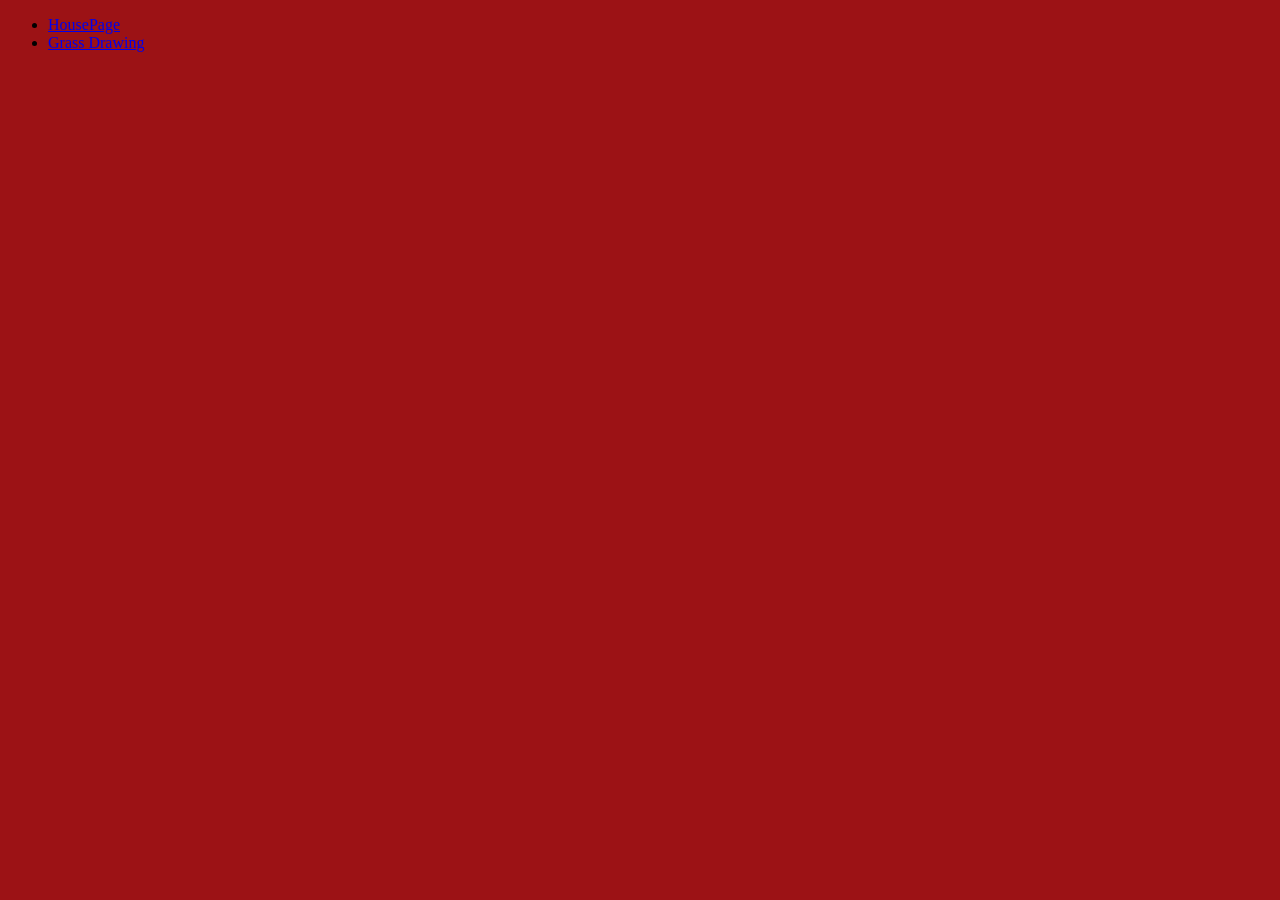
<file: Untitled-2.html>
<!doctype html>
<html>
<head>
<meta charset="utf-8">
<title>HousePage.html</title>
<link href="style.css" rel="stylesheet" type="text/css">
</head>

<body> 
	<nav> 
		<ul> 
			<li><a href="index.html"> HousePage </a></li>
			<li><a href="Untitled-2.html"> Grass Drawing </a></li>
        </ul>
	</nav>	
	<center>
	<iframe width="392" height="620" style="border: 0px;" src="https://studio.code.org/projects/applab/6FbE298O-Oz26-2FNz-INzj-IIvEEvOIvNOq/embed?nosource"></iframe>
	</center>
</body>
</html>
</file>
<file: style.css>
@charset "utf-8";

body {
	background-color: #9C1215;
}

img {
	width:600px;
	border: 40px dashed maroon;
	border-radius: 25%;
}

img:hover {
	border: 35px dashed brown;
}
h1 {color: mediumseagreen;
	text-decoration: overline wavy;
}

h2 {letter-spacing: 10px;
	font-style: oblique;
}
</file>
